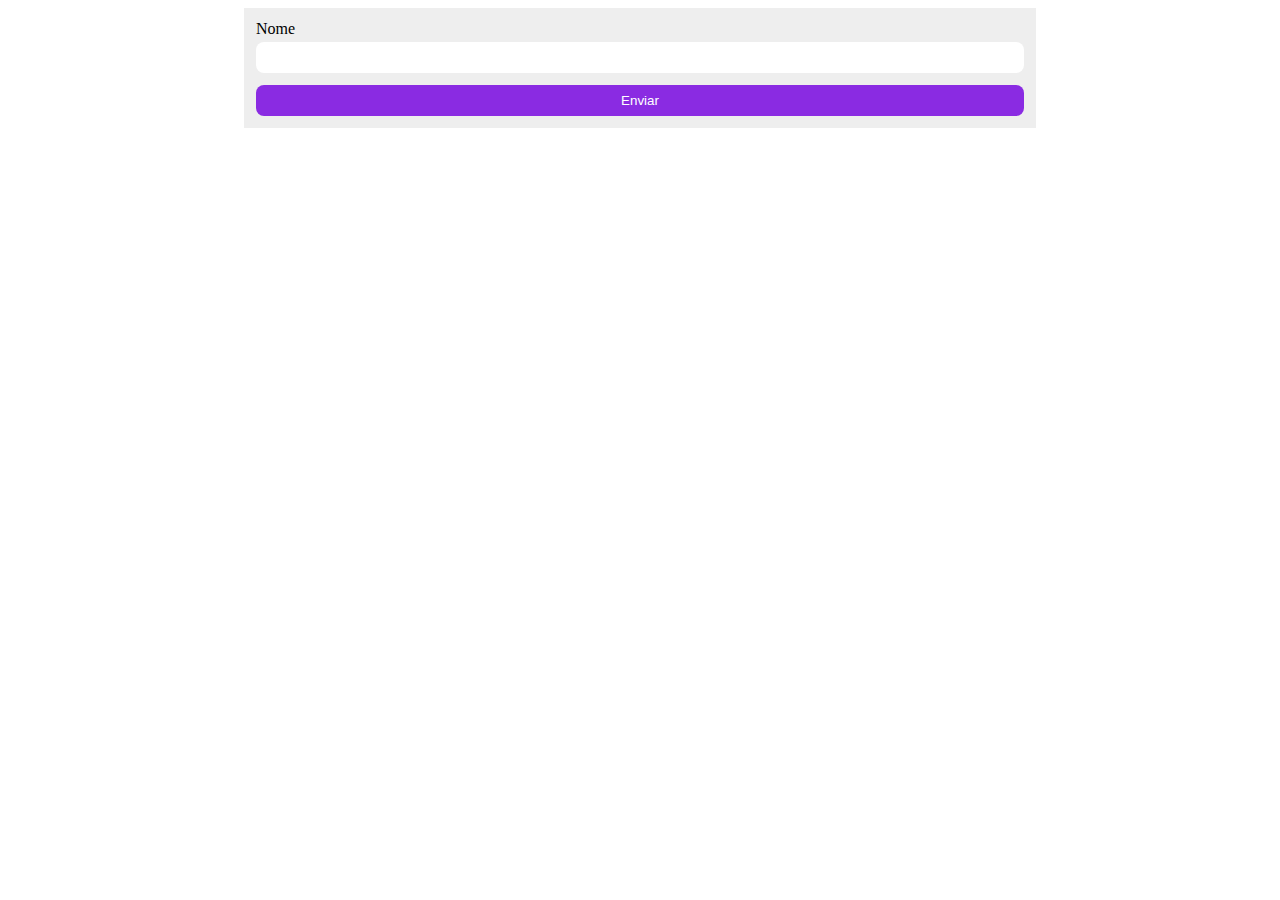
<file: src/ExemploHtmlPuro.html>
<html>
<head></head>
<body>  
    <div style="width: 768px; margin:auto; 
    background-color: #EEE; padding: 12px; 
    border: 8px;">
        <label for="nome"
        style="display:block;
        margin-bottom: 4px";>Nome</label>
        <input id="nome" type="text"
        style="padding-top: 8px; padding-bottom: 8px;
        border-style: hidden; outline: none;
        border-radius: 8px; width: 100%;">
        <button style="margin-top: 12px; padding-top: 8px; padding-bottom: 8px;
        background-color: blueviolet; color: white; border: none; border-radius: 8px;
        width: 100%;">
            Enviar
        </button>
    </div>
</body>    
</html>
</file>
